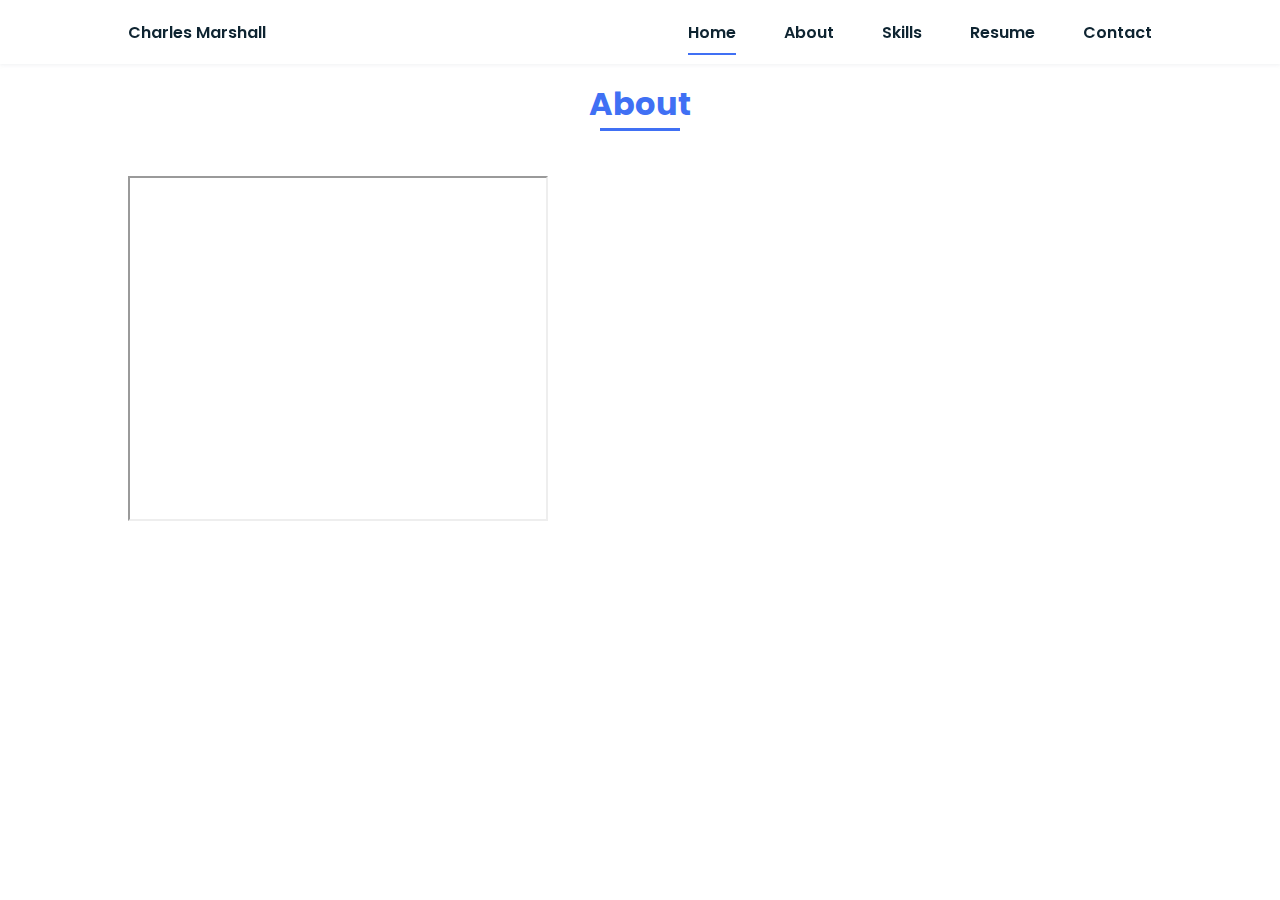
<file: about.html>
<!DOCTYPE html>
<html lang="en">
    <head>
        <meta charset="UTF-8">
        <meta name="viewport" content="width=device-width, initial-scale=1.0">

        <link rel="stylesheet" href="assets/css/styles.css">

        <!-- =====BOX ICONS===== -->
        <link href='https://cdn.jsdelivr.net/npm/boxicons@2.0.5/css/boxicons.min.css' rel='stylesheet'>

        <title>About SWE Charles</title>
    </head>
    <body>
        <!--===== HEADER =====-->
        <header class="l-header">
            <nav class="nav bd-grid">
                <div>
                    <a href="https://www.charlesmarshall.dev/" class="nav__logo">Charles Marshall</a>
                </div>

                <div class="nav__menu" id="nav-menu">
                    <ul class="nav__list">
                        <li class="nav__item"><a href="#home" class="nav__link active">Home</a></li>
                        <li class="nav__item"><a href="#about" class="nav__link">About</a></li>
                        <li class="nav__item"><a href="#skills" class="nav__link">Skills</a></li>
                        <li class="nav__item"><a href="https://charlescomp.github.io/marshall/New%20Resume%20July%202020.pdf" class="nav__link">Resume</a></li>
                        <li class="nav__item"><a href="https://charlescomp.github.io/Messenger.tlk/" class="nav__link">Contact</a></li>
                    </ul>
                </div>

                <div class="nav__toggle" id="nav-toggle">
                    <i class='bx bx-menu'></i>
                </div>
            </nav>
        </header>

            <!--===== ABOUT =====-->
            <section class="about section " id="about">
                <h2 class="section-title">About</h2>

                <div class="about__container bd-grid">
                    <div class="about__vid">
                        <iframe width="420" height="345" src="https://www.youtube.com/watch?v=459eEzdT3_c" alt="Video of Charles Speaking At College >
                        </iframe>
                    </div>

                    <div>
                        <h2 class="about__subtitle">Charles Marshall</h2>
                        <p class="about__text">is an aspiring SWE with deep interests in technology and economics. He is currently a SWE @ Southwest Airlines, Outside of work, he maintains leadership positions.Charles Marshall constantly works on his coding projects and helps the Bronx community. Aside from technology and programming, he studies different aspects of business and blockchain from a variety of books and online resources.He hopes one day to give back to his community in the Bronx and start a program to help kids learn how to code.</p>
                    </div>
                </div>
            </section>

            <!--===== SKILLS =====-->
            <section class="skills section" id="skills">
                <h2 class="section-title">Skills</h2>

                <div class="skills__container bd-grid">
                    <div>
                        <h2 class="skills__subtitle">Profesional Skills</h2>
                        <p class="skills__text">The Skills That Are Listed May Not Reflect The Skills Charles Has Acquired Over The Years Of Coding :)</p>
                        <div class="skills__data">
                            <div class="skills__names">
                                <i class='bx bxl-html5 skills__icon'></i>
                                <span class="skills__name">HTML5</span>
                            </div>
                            <div class="skills__bar skills__html">

                            </div>
                            <div>
                                <span class="skills__percentage">95%</span>
                            </div>
                        </div>
                        <div class="skills__data">
                            <div class="skills__names">
                                <i class='bx bxl-css3 skills__icon'></i>
                                <span class="skills__name">CSS3</span>
                            </div>
                            <div class="skills__bar skills__css">

                            </div>
                            <div>
                                <span class="skills__percentage">85%</span>
                            </div>
                        </div>
                        <div class="skills__data">
                            <div class="skills__names">
                                <i class='bx bxl-javascript skills__icon' ></i>
                                <span class="skills__name">JAVASCRIPT</span>
                            </div>
                            <div class="skills__bar skills__js">
                            </div>
                            <div>
                                <span class="skills__percentage">65%</span>
                            </div>
                        </div>


                    <div>
                        <img src="assets/img/visionary.jpg" alt="Charles Just Looking Into Camera Holding A Computer Charles Loves This Photo" class="skills__img">
                    </div>
                </div>
            </section>

            <!--===== COMPAINES / Projects  =====-->
            <section class="work section" id="work">
                <h2 class="section-title">Projects He Has Worked On Over the Years</h2>

                <div class="work__container bd-grid">
                    <div class="work__img">
                        <img src="assets/img/IMG_5145.JPG" alt="Charles working on Battery Station For Robotics Competition">
                    </div>
                    <div class="work__img">
                        <img src="assets/img/Google.JPG" alt="Charles in a Google Workshop">
                    </div>
                    <div class="work__img">
                        <img src="assets/img/flatrion.jpg" alt="Charles working on some code">
                    </div>
                    <div class="work__img">
                        <img src="assets/img/IMG_6743.JPG" alt="Charles in Rochester New York">
                    </div>
                    <div class="work__img">
                        <img src="assets/img/ASC-CEO.jpg" alt="Charles With Founder of All Star Code">
                    </div>
                    <div class="work__img">
                        <img src="assets/img/Yahoo!.png" alt="Charles in the Yahoo Office">
                    </div>
                    <div class="work__img">
                        <img src="assets/img/IMG_9228.JPG" alt="Charles is smiling in the Robotics Room in High-School">
                    </div>
                    <div class="work__img">
                        <img src="assets/img/IMG_3221.JPG" alt="Charles flexing while coding">
                    </div>
                    <div class="work__img">
                        <img src="assets/img/IMG_3998.JPG" alt="Charles Sharing His Future Plans">
                    </div>
                </div>
            </section>

           

        <!--===== FOOTER =====-->
        <footer class="footer">
            <p class="footer__title">Charles M</p>
            <div class="footer__social">
                <a href="https://www.facebook.com/profile.php?id=100002508778867" class="footer__icon"><i class='bx bxl-facebook' ></i></a>
                <a href="https://github.com/charlescomp" class="footer__icon"><i class='bx bxl-github' ></i></a>
                <a href="https://www.linkedin.com/in/charlescomp-marshall/" class="footer__icon"><i class='bx bxl-linkedin' ></i></a>
            </div>
            <p>&#169; 2020 copyright all right reserved</p>
        </footer>


        <!--===== SCROLL REVEAL =====-->
        <script src="https://unpkg.com/scrollreveal"></script>

        <!--===== MAIN JS =====-->
        <script src="assets/js/main.js"></script>
    </body>
</html>
</file>
<file: assets/css/styles.css>
/*===== GOOGLE FONTS =====*/
@import url("https://fonts.googleapis.com/css2?family=Poppins:wght@400;600;700&display=swap");
/*===== VARIABLES CSS =====*/
:root{
  --header-height: 3rem;
  --font-semi: 600;
}

/*===== Colores =====*/
:root{
  --first-color: #4070F4;
  --second-color: #0E2431;
}

/*===== Fuente y tipografia =====*/
:root{
  --body-font: 'Poppins', sans-serif;
  --big-font-size: 2rem;
  --h2-font-size: 1.25rem;
  --normal-font-size: 0.938rem;
}
@media screen and (min-width: 768px){
  :root{
    --big-font-size: 3.5rem;
    --h2-font-size: 2rem;
    --normal-font-size: 1rem;
  }
}

/*===== Margenes =====*/
:root{
  --mb-1: 0.5rem;
  --mb-2: 1rem;
  --mb-3: 1.5rem;
  --mb-4: 2rem;
  --mb-5: 2.5rem;
  --mb-6: 3rem;
}

/*===== z index =====*/
:root{
  --z-back: -10;
  --z-normal: 1;
  --z-tooltip: 10;
  --z-fixed: 100;
}

/*===== BASE =====*/
*,::before,::after{
  box-sizing: border-box;
}
html{
  scroll-behavior: smooth;
}
body{
  margin: var(--header-height) 0 0 0;
  font-family: var(--body-font);
  font-size: var(--normal-font-size);
  color: var(--second-color);
}
h1,h2,p{
  margin: 0;
}
ul{
  margin: 0;
  padding: 0;
  list-style: none;
}
a{
  text-decoration: none;
}
img{
  max-width: 100%;
  height: auto;
  display: block;
}

/*===== CLASS CSS ===== */
.section-title{
  position: relative;
  font-size: var(--h2-font-size);
  color: var(--first-color);
  margin-top: var(--mb-2);
  margin-bottom: var(--mb-4);
  text-align: center;
}
.section-title::after{
  position: absolute;
  content: "";
  width: 64px;
  height: 0.18rem;
  left: 0;
  right: 0;
  margin: auto;
  top: 2rem;
  background-color: var(--first-color);
}
.section{
  padding-top: 3rem;
  padding-bottom: 2rem;
}

/*===== LAYOUT =====*/
.bd-grid{
  max-width: 1024px;
  display: grid;
  grid-template-columns: 100%;
  grid-column-gap: 2rem;
  width: calc(100% - 2rem);
  margin-left: var(--mb-2);
  margin-right: var(--mb-2);
}
.l-header{
  width: 100%;
  position: fixed;
  top: 0;
  left: 0;
  z-index: var(--z-fixed);
  background-color: #fff;
  box-shadow: 0 1px 4px rgba(146,161,176,.15);
}

/*===== NAV =====*/
.nav{
  height: var(--header-height);
  display: flex;
  justify-content: space-between;
  align-items: center;
  font-weight: var(--font-semi);
}
@media screen and (max-width: 768px){
  .nav__menu{
    position: fixed;
    top: var(--header-height);
    right: -100%;
    width: 80%;
    height: 100%;
    padding: 2rem;
    background-color: var(--second-color);
    transition: .5s;
  }
}
.nav__item{
  margin-bottom: var(--mb-4);
}
.nav__link{
  position: relative;
  color: #fff;
}
.nav__link:hover{
  position: relative;
}
.nav__link:hover::after{
  position: absolute;
  content: "";
  width: 100%;
  height: 0.18rem;
  left: 0;
  top: 2rem;
  background-color: var(--first-color);
}
.nav__logo{
  color: var(--second-color);
}
.nav__toggle{
  color: var(--second-color);
  font-size: 1.5rem;
  cursor: pointer;
}

/*Active menu*/
.active::after{
  position: absolute;
  content: "";
  width: 100%;
  height: 0.18rem;
  left: 0;
  top: 2rem;
  background-color: var(--first-color);
}

/*=== Show menu ===*/
.show{
  right: 0;
}

/*===== HOME =====*/
.home{
  height: calc(100vh - 3rem);
  row-gap: 1rem;
}
.home__data{
  align-self: center;
}
.home__title{
  font-size: var(--big-font-size);
  margin-bottom: var(--mb-5);
}
.home__title-color{
  color: var(--first-color);
}
.home__social{
  display: flex;
  flex-direction: column;
}
.home__social-icon{
  width: max-content;
  margin-bottom: var(--mb-2);
  font-size: 1.5rem;
  color: var(--second-color);
}
.home__social-icon:hover{
  color: var(--first-color);
}
.home__img{
  position: absolute;
  right: 0;
  bottom: 0;
  width: 295px;
}

/*BUTTONS*/
.button{
  display: inline-block;
  background-color: var(--first-color);
  color: #fff;
  padding: .75rem 2.5rem;
  font-weight: var(--font-semi);
  border-radius: .5rem;
}
.button:hover{
  box-shadow: 0 10px 36px rgba(0,0,0,.15);
}

/* ===== ABOUT =====*/
.about__container{
  row-gap: 2rem;
  text-align: center;
}
.about__subtitle{
  margin-bottom: var(--mb-2);
}
.about__img{
  justify-self: center;
}
.about__img img{
  width: 200px;
  border-radius: .5rem;
}

/* ===== SKILLS =====*/
.skills__container{
  row-gap: 2rem;
  text-align: center;
}
.skills__subtitle{
  margin-bottom: var(--mb-2);
}
.skills__text{
  margin-bottom: var(--mb-4);
}
.skills__data{
  display: flex;
  justify-content: space-between;
  align-items: center;
  position: relative;
  font-weight: var(--font-semi);
  padding: .5rem 1rem;
  margin-bottom: var(--mb-4);
  border-radius: .5rem;
  box-shadow: 0 4px 25px rgba(14,36,49,.15);
}
.skills__icon{
  font-size: 2rem;
  margin-right: var(--mb-2);
  color: var(--first-color);
}
.skills__names{
  display: flex;
  align-items: center;
}
.skills__bar{
  position: absolute;
  left: 0;
  bottom: 0;
  background-color: var(--first-color);
  height: .25rem;
  border-radius: .5rem;
  z-index: var(--z-back);
}
.skills__html{
  width: 95%;
}
.skills__css{
  width: 85%;
}
.skills__js{
  width: 65%;
}
.skills__python{
  width: 85%;
}
.skills__img{
  border-radius: .5rem;
}

/* ===== WORK =====*/
.work__container{
  row-gap: 2rem;
}
.work__img{
  box-shadow: 0 4px 25px rgba(14,36,49,.15);
  border-radius: .5rem;
  overflow: hidden;
}
.work__img img{
  transition: 1s;
  cursor: pointer;
}
.work__img img:hover{
  transform: scale(1.1);
}

/* ===== CONTACT =====*/
.contact__input{
  width: 100%;
  font-size: var(--normal-font-size);
  font-weight: var(--font-semi);
  padding: 1rem;
  border-radius: .5rem;
  border: 1.5px solid var(--second-color);
  outline: none;
  margin-bottom: var(--mb-4);
}
.contact__button{
  display: block;
  border: none;
  outline: none;
  font-size: var(--normal-font-size);
  cursor: pointer;
  margin-left: auto;
}

/* ===== FOOTER =====*/
.footer{
  background-color: var(--second-color);
  color: #fff;
  text-align: center;
  font-weight: var(--font-semi);
  padding: 2rem 0;
}
.footer__title{
  font-size: 2rem;
  margin-bottom: var(--mb-4);
}
.footer__social{
  margin-bottom: var(--mb-4);
}
.footer__icon{
  font-size: 1.5rem;
  color: #fff;
  margin: 0 var(--mb-2)
}

/* ===== MEDIA QUERIES=====*/
@media screen and (min-width: 768px){
  body{
    margin: 0;
  }
  .section{
    padding-top: 4rem;
    padding-bottom: 3rem;
  }
  .section-title{
    margin-bottom: var(--mb-6);
  }
  .section-title::after{
    width: 80px;
    top: 3rem;
  }

  .nav{
    height: calc(var(--header-height) + 1rem);
  }
  .nav__list{
    display: flex;
    padding-top: 0;
  }
  .nav__item{
    margin-left: var(--mb-6);
    margin-bottom: 0;
  }
  .nav__toggle{
    display: none;
  }
  .nav__link{
    color: var(--second-color);
  }

  .home{
    height: 100vh;
  }
  .home__data{
    align-self: flex-end;
  }
  .home__social{
    padding-top: 0;
    padding-bottom: 2.5rem;
    flex-direction: row;
    align-self: flex-end;
  }
  .home__social-icon{
    margin-bottom: 0;
    margin-right: var(--mb-4);
  }
  .home__img{
    width: 457px;
    bottom: 15%;
  }

  .about__container, .skills__container{
    grid-template-columns: repeat(2,1fr);
    align-items: center;
    text-align: initial;
  }
  .about__img img{
    width: 300px;
  }
  .work__container{
    grid-template-columns: repeat(3, 1fr);
    grid-template-rows: repeat(2,1fr);
    column-gap: 2rem;
  }
  .contact__form{
    width: 360px;
  }
  .contact__container{
    justify-items: center;
  }
}

@media screen and (min-width: 1024px){
  .bd-grid{
    margin-left: auto;
    margin-right: auto;
  }
  .home__img{
    right: 10%;
  }
}
</file>
